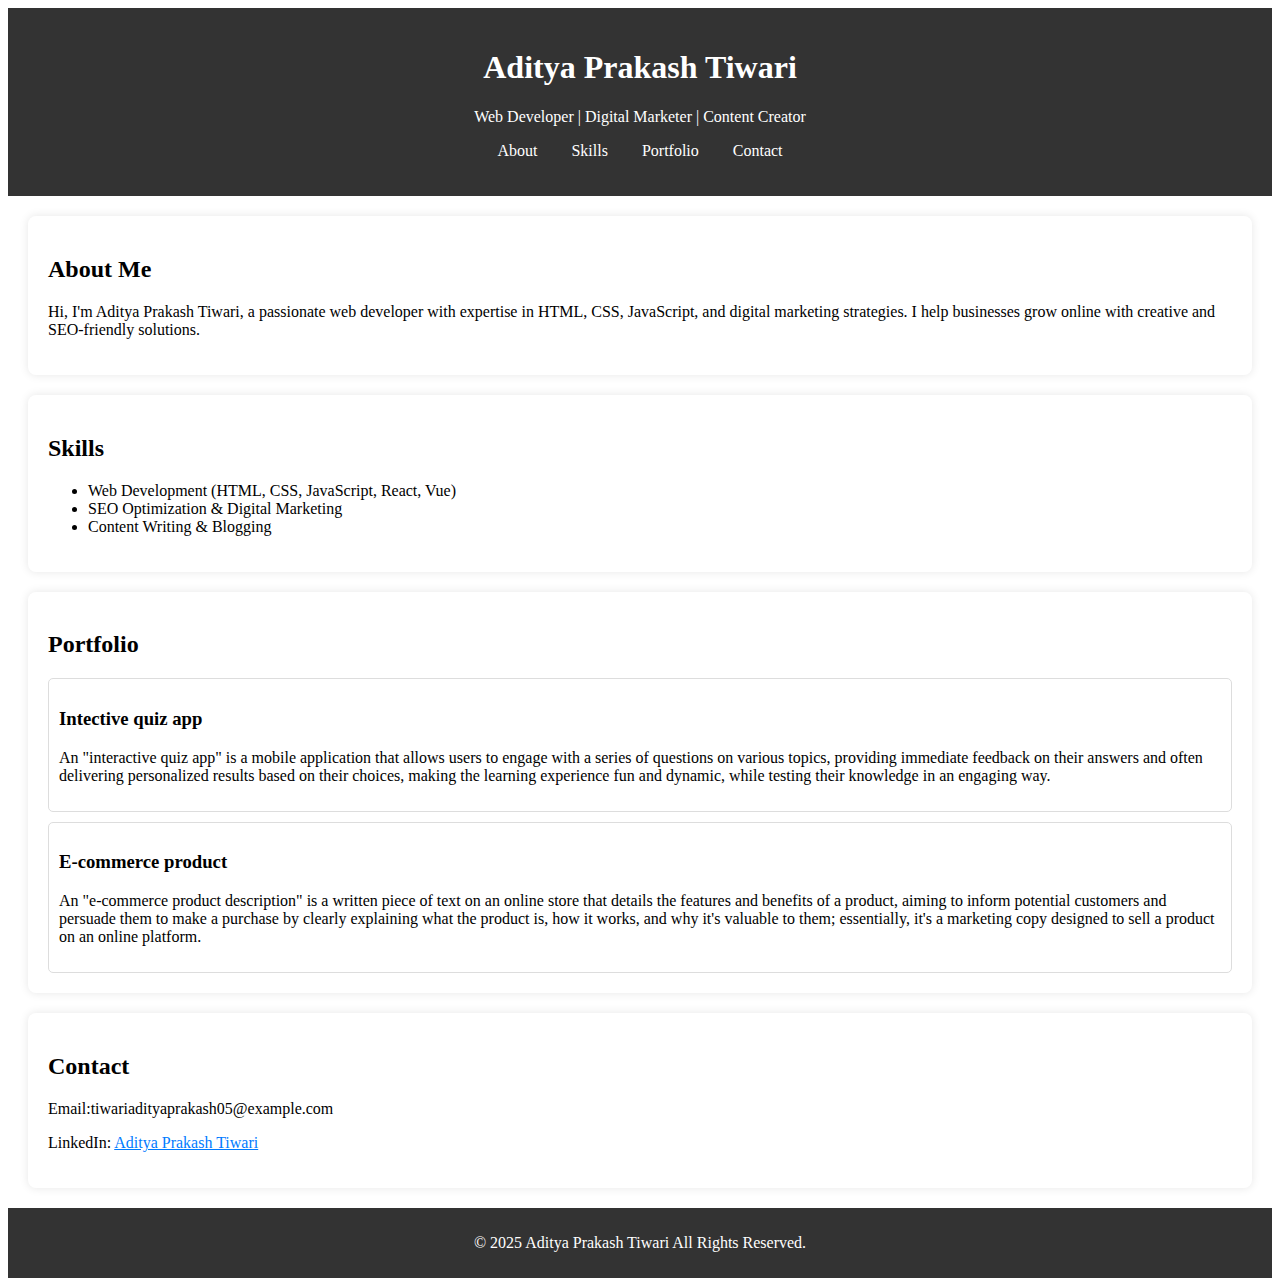
<file: output of personal poratfoliyo.html>
<!DOCTYPE html>
<!-- saved from url=(0061)file:///C:/Users/mycomputer/Desktop/Personal%20Portfolio.html -->
<html lang="en"><head><meta http-equiv="Content-Type" content="text/html; charset=UTF-8">
    
    <meta name="viewport" content="width=device-width, initial-scale=1.0">
    <title>Personal Portfolio</title>
    <style>
      <style>
        body {
            font-family: Arial, sans-serif;
            margin: 0;
            padding: 0;
            background-color: #f4f4f4;
            color: #333;
        }
        header {
            background: #333;
            color: white;
            padding: 20px;
            text-align: center;
        }
        nav ul {
            list-style: none;
            padding: 0;
        }
        nav ul li {
            display: inline;
            margin: 0 15px;
        }
        nav ul li a {
            color: white;
            text-decoration: none;
        }
        section {
            padding: 20px;
            margin: 20px;
            background: white;
            border-radius: 8px;
            box-shadow: 0 0 10px rgba(0, 0, 0, 0.1);
        }
        .project {
            margin-top: 10px;
            padding: 10px;
            border: 1px solid #ddd;
            border-radius: 5px;
        }
        footer {
            text-align: center;
            padding: 10px;
            background: #333;
            color: white;
            margin-top: 20px;
        }
        a {
            color: #007BFF;
        }
        a:hover {
            text-decoration: underline;
        }
    </style>
</head>
<body>
    <header>
        <h1>Aditya Prakash Tiwari</h1>
        <p>Web Developer | Digital Marketer | Content Creator</p>
        <nav>
            <ul>
                <li><a href="file:///C:/Users/mycomputer/Desktop/Personal%20portfoliyo/index.html#about">About</a></li>
                <li><a href="file:///C:/Users/mycomputer/Desktop/Personal%20portfoliyo/index.html#skills">Skills</a></li>
                <li><a href="file:///C:/Users/mycomputer/Desktop/Personal%20portfoliyo/index.html#portfolio">Portfolio</a></li>
                <li><a href="file:///C:/Users/mycomputer/Desktop/Personal%20portfoliyo/index.html#contact">Contact</a></li>
            </ul>
        </nav>
    </header>
    
    <section id="about">
        <h2>About Me</h2>
        <p>Hi, I'm Aditya Prakash Tiwari, a passionate web developer with expertise in HTML, CSS, JavaScript, and digital marketing strategies. I help businesses grow online with creative and SEO-friendly solutions.</p>
    </section>

    <section id="skills">
        <h2>Skills</h2>
        <ul>
            <li>Web Development (HTML, CSS, JavaScript, React, Vue)</li>
            <li>SEO Optimization &amp; Digital Marketing</li>
            
            <li>Content Writing &amp; Blogging</li>
        </ul>
    </section>

    <section id="portfolio">
        <h2>Portfolio</h2>
        <div class="project">
            <h3>Intective quiz app</h3>
            <p>An "interactive quiz app" is a mobile application that allows users to engage with a series of questions on various topics, providing immediate feedback on their answers and often delivering personalized results based on their choices, making the learning experience fun and dynamic, while testing their knowledge in an engaging way.</p>
        </div>
        <div class="project">
            <h3>E-commerce product</h3>
            <p>An "e-commerce product description" is a written piece of text on an online store that details the features and benefits of a product, aiming to inform potential customers and persuade them to make a purchase by clearly explaining what the product is, how it works, and why it's valuable to them; essentially, it's a marketing copy designed to sell a product on an online platform.</p>
        </div>
    </section>
    
    <section id="contact">
        <h2>Contact</h2>
        <p>Email:tiwariadityaprakash05@example.com</p>
        <p>LinkedIn: <a href="file:///C:/Users/mycomputer/Desktop/Personal%20portfoliyo/index.html#">Aditya Prakash Tiwari</a></p>
        
    </section>
    
    <footer>
        <p>© 2025 Aditya Prakash Tiwari All Rights Reserved.</p>
    </footer>

</body></html>
</file>
